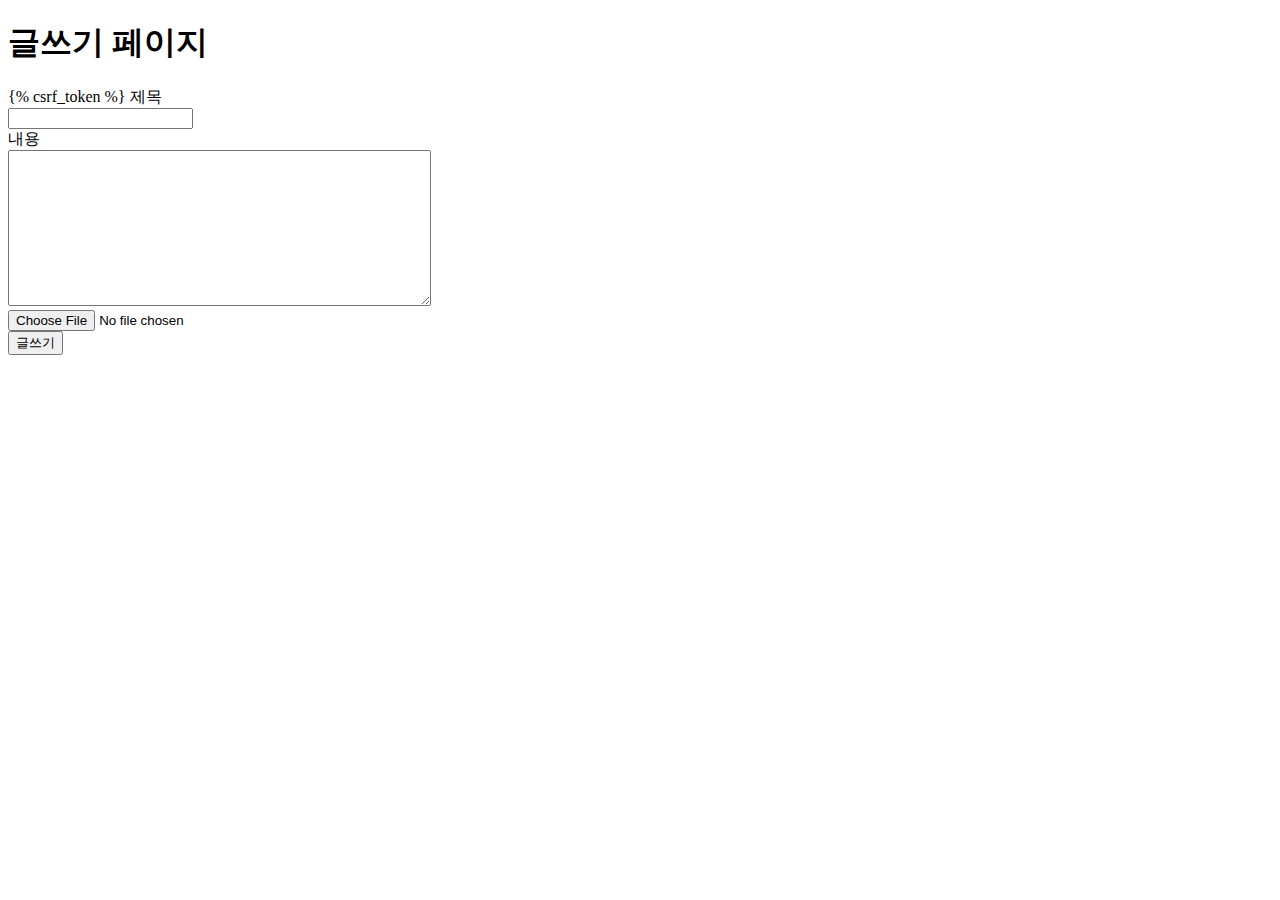
<file: third/webservice/WithPet/templates/main/new_post_back.html>
<!DOCTYPE html>
<html lang="en">
<head>
    <meta charset="UTF-8">
    <title>글쓰기 페이지</title>
</head>
<body>
    <h1>글쓰기 페이지</h1>
    <form method="POST">
        {% csrf_token %}
        제목<br>
        <input type="text" name="postname"><br>
        내용<br>
        <textarea rows="10" cols="50" name="contents"></textarea><br>
        <input type="file" name="mainphoto"><br>
        <input type="submit" value="글쓰기">
    </form>
</body>
</html>
</file>
